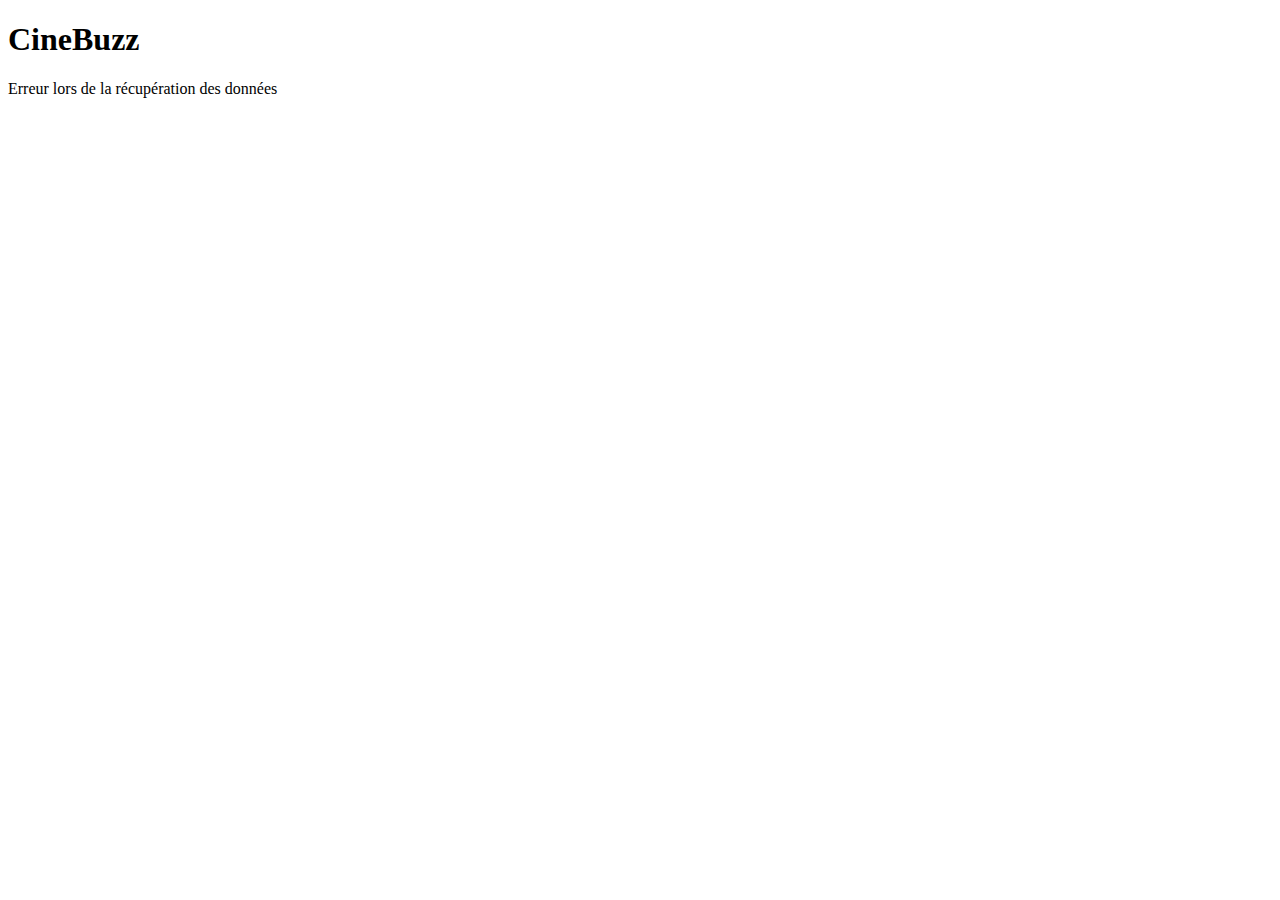
<file: index.html>
<!DOCTYPE html>
<html lang="en">
<head>
    <meta charset="UTF-8">
    <meta name="viewport" content="width=device-width, initial-scale=1.0">
    <title>Document</title>
</head>
<body>
    <h1>CineBuzz</h1>
    <div id="result"></div>
      <script>
    // URL de l'API
    const apiUrl = 'https://api.example.com/data';

    // En-têtes d’authentification (exemple)
    const headers = {
      'Authorization': 'Bearer eyJhbGciOiJIUzI1NiJ9.eyJhdWQiOiIwNGQzOGMwMThjNmVlNmFkOTlmZWY5ZTc2YmJlMTMzZCIsIm5iZiI6MTc2MjQzOTI3Ny4zLCJzdWIiOiI2OTBjYjA2ZGIxOWUxNDhiOGJkNzM3NTgiLCJzY29wZXMiOlsiYXBpX3JlYWQiXSwidmVyc2lvbiI6MX0.EM3PF-x0qytsnauGtxX3sOaHTrUZlwE6FYAZLAosTMY',
      'x-api-key': '04d38c018c6ee6ad99fef9e76bbe133d'
    };

    fetch(apiUrl, { headers })
      .then(response => response.json())
      .then(data => {
        // Afficher la réponse dans la page
        document.getElementById('result').innerText = JSON.stringify(data, null, 2);
      })
      .catch(error => {
        console.error('Erreur API:', error);
        document.getElementById('result').innerText = 'Erreur lors de la récupération des données';
      });
  </script>
</body>
</html>
</file>
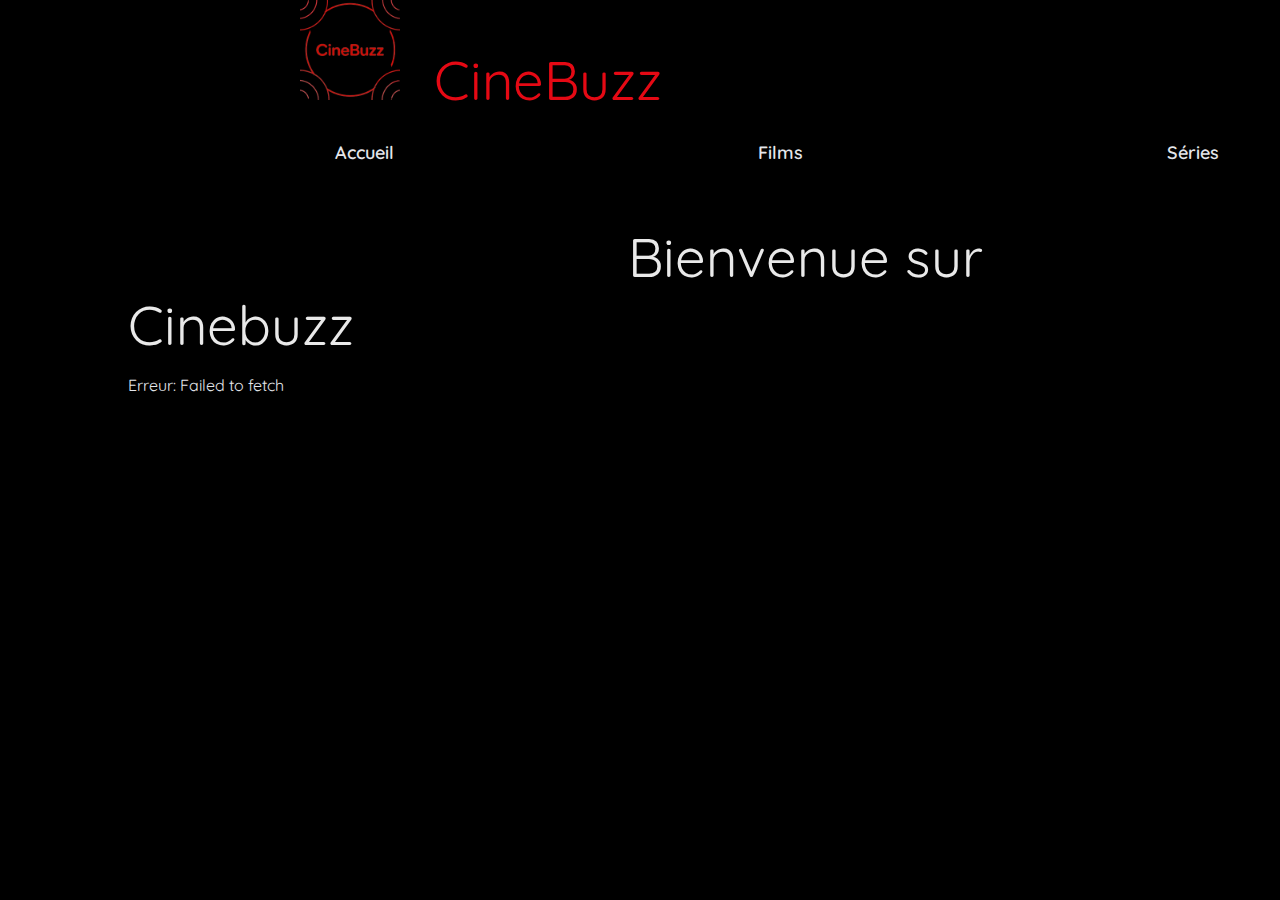
<file: CineBuzz.html>
<!DOCTYPE html>
<html lang="en">
<head>
    <meta charset="UTF-8">
    <meta name="viewport" content="width=device-width, initial-scale=1.0">
    <title>Cinébuzz.fr</title>
    <link rel="stylesheet" href="Cinebuzz.css">
    <link rel="stylesheet" href="https://www.w3schools.com/w3css/5/w3.css">
    <link rel="preconnect" href="https://fonts.googleapis.com">
    <link rel="preconnect" href="https://fonts.gstatic.com" crossorigin>
    <link href="https://fonts.googleapis.com/css2?family=Quicksand:wght@400;700&display=swap" rel="stylesheet">
    <script src="Cinebuzz.js"></script>
</head>
<body>
    <div style="display: block; align-items: end; text-indent: 300px;">
  <img src="logo.png" alt="logo" style="height: 100px; margin-right:30px;">
  <span id="title">CineBuzz</span>
    <div class="navbar">
        <a href="CineBuzz.html">Accueil</a>
        <a href="pageFilms.html">Films</a>
        <a href="pageSeries.html">Séries</a>
        <a href="login.html">Profil</a>
    </div>
    </div>
    <main>
        <h7>Bienvenue sur Cinebuzz</h7>
        <div id="results"></div>
    </main>
</body>
</html>
</file>
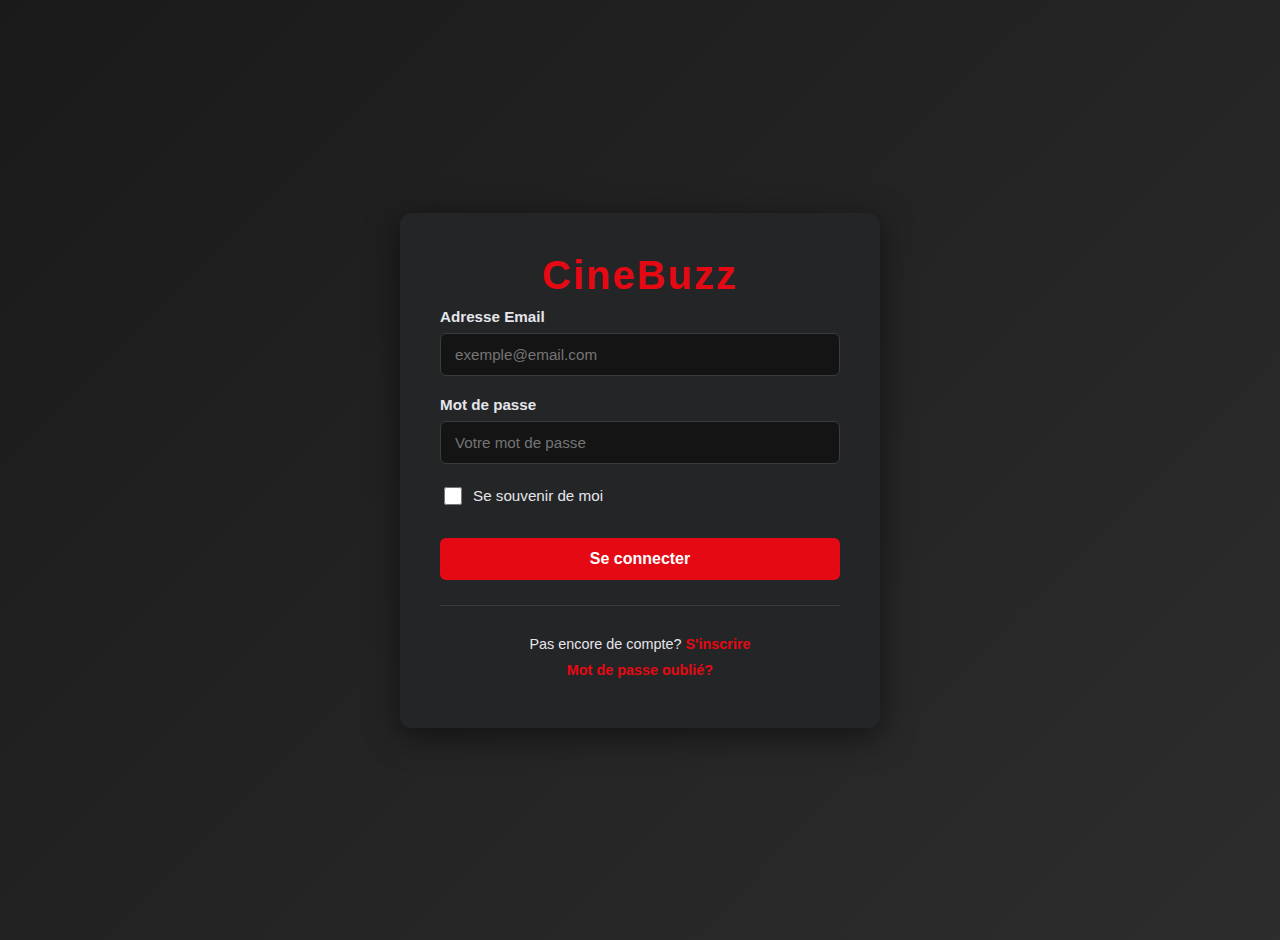
<file: login.html>
<!DOCTYPE html>
<html lang="fr">
<head>
    <meta charset="UTF-8">
    <meta name="viewport" content="width=device-width, initial-scale=1.0">
    <title>CineBuzz - Connexion</title>
    <link rel="stylesheet" href="Cinebuzz.css">
</head>
<body>
    <div class="login-container">
        <div class="login-card">
            <h1>CineBuzz</h1>
            
            <form id="loginForm" class="login-form">
                <div class="form-group">
                    <label for="email">Adresse Email</label>
                    <input 
                        type="email" 
                        id="email" 
                        name="email" 
                        placeholder="exemple@email.com" 
                        required
                    >
                </div>

                <div class="form-group">
                    <label for="password">Mot de passe</label>
                    <input 
                        type="password" 
                        id="password" 
                        name="password" 
                        placeholder="Votre mot de passe" 
                        required
                    >
                </div>

                <div class="form-group checkbox">
                    <input type="checkbox" id="remember" name="remember">
                    <label for="remember">Se souvenir de moi</label>
                </div>

                <button type="submit" class="btn-login">Se connecter</button>
            </form>

            <div class="login-footer">
                <p>Pas encore de compte? <a href="#signup">S'inscrire</a></p>
                <p><a href="#forgot">Mot de passe oublié?</a></p>
            </div>
        </div>
    </div>
    <script src="login.js"></script>
</body>
</html>
</file>
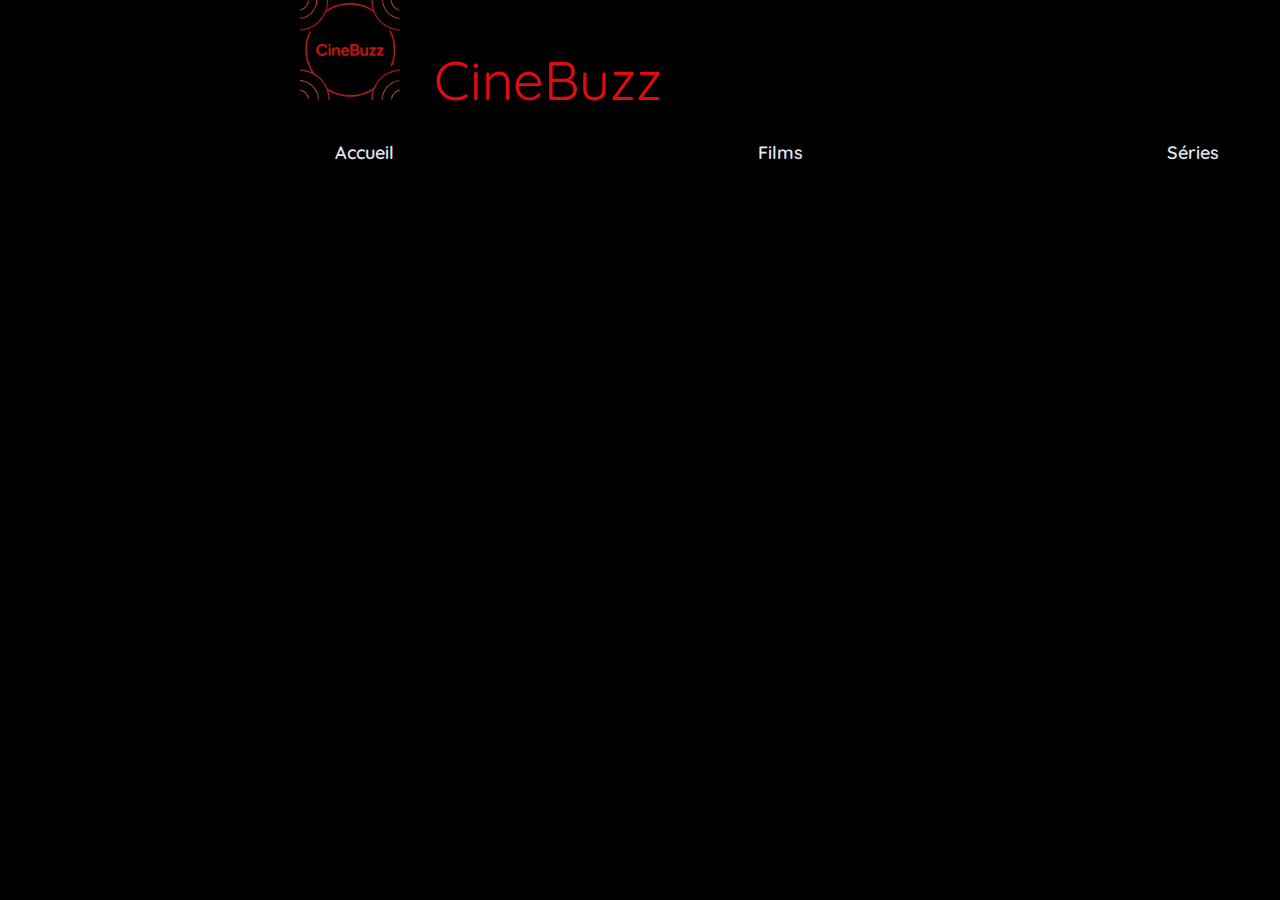
<file: pageFilms.html>
<!DOCTYPE html>
<html lang="en">
<head>
    <meta charset="UTF-8">
    <meta name="viewport" content="width=device-width, initial-scale=1.0">
    <link rel="stylesheet" href="Cinebuzz.css">
    <link rel="stylesheet" href="https://www.w3schools.com/w3css/5/w3.css">
    <link rel="preconnect" href="https://fonts.googleapis.com">
    <link rel="preconnect" href="https://fonts.gstatic.com" crossorigin>
    <link href="https://fonts.googleapis.com/css2?family=Quicksand:wght@400;700&display=swap" rel="stylesheet">
     <script src="pageFilms.js"></script>
    <title>Cinebuzz.fr/Films</title>
</head>
<body>
    <div style="display: block; align-items: end; text-indent: 300px;">
    <img src="logo.png" alt="logo" style="height: 100px; margin-right:30px;">
    <span id="title">CineBuzz</span>
    <div class="navbar">
        <a href="CineBuzz.html">Accueil</a>
        <a href="pageFilms.html">Films</a>
        <a href="pageSeries.html">Séries</a>
         <a href="login.html">Profil</a>
    </div>
    </div>
    <main>
        <div id="results"></div>
    </main>
</body>
</html>
</file>
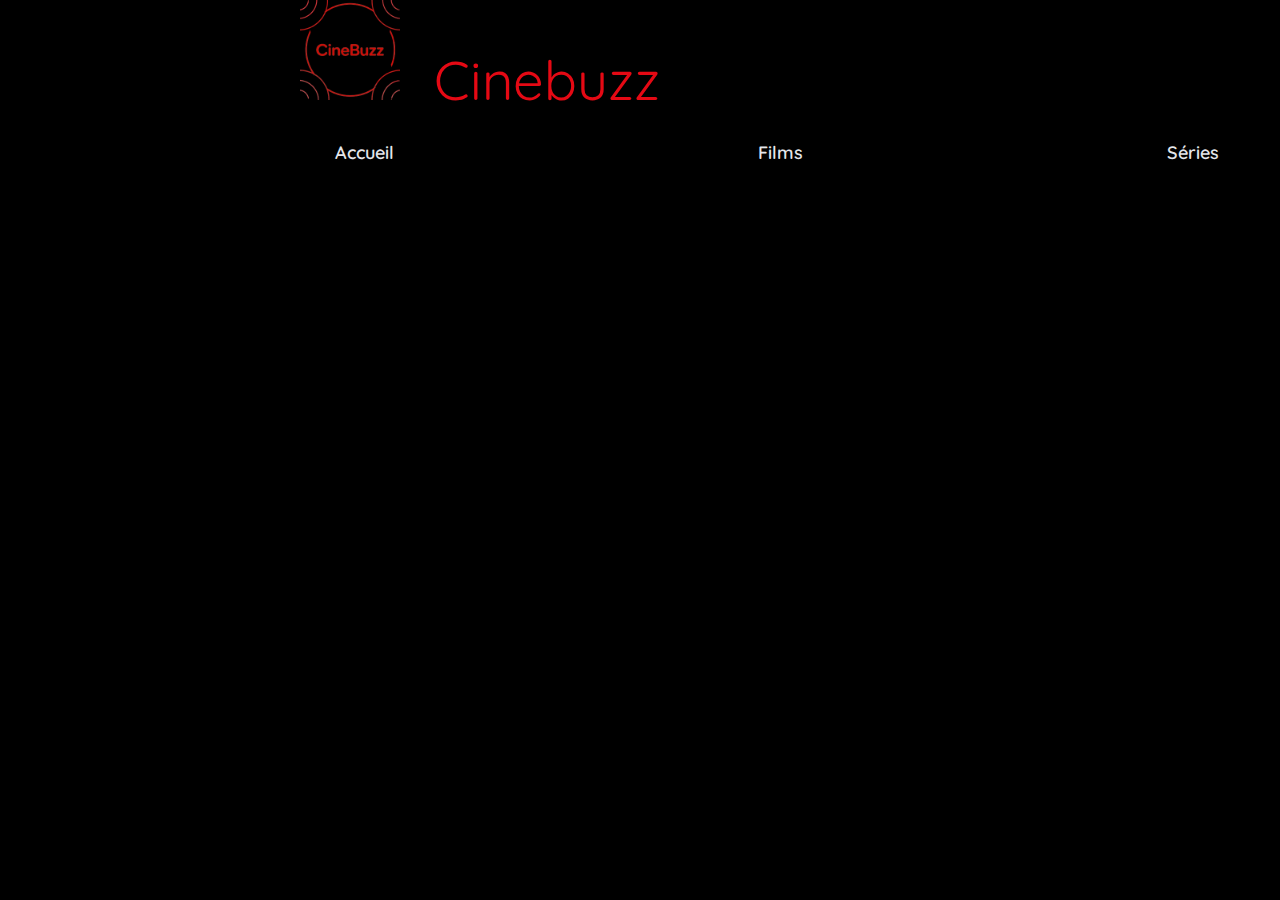
<file: pageProfil.html>
<!DOCTYPE html>
<html lang="en">
<head>
    <meta charset="UTF-8">
    <meta name="viewport" content="width=device-width, initial-scale=1.0">
    <link rel="stylesheet" href="Cinebuzz.css">
    <link rel="stylesheet" href="https://www.w3schools.com/w3css/5/w3.css">
    <link rel="preconnect" href="https://fonts.googleapis.com">
    <link rel="preconnect" href="https://fonts.gstatic.com" crossorigin>
    <link href="https://fonts.googleapis.com/css2?family=Quicksand:wght@400;700&display=swap" rel="stylesheet">
    <title>Document</title>
</head>
<body>
       <div style="display: block; align-items: end; text-indent: 300px;">
  <img src="logo.png" alt="logo" style="height: 100px; margin-right:30px;">
  <span id="title">Cinebuzz</span>
    <div class="navbar">
        <a href="CineBuzz.html">Accueil</a>
        <a href="pageFilms.html">Films</a>
        <a href="pageSeries.html">Séries</a>
        <a href="pageProfil.html">Profil</a>
    </div>
</body>
</html>
</file>
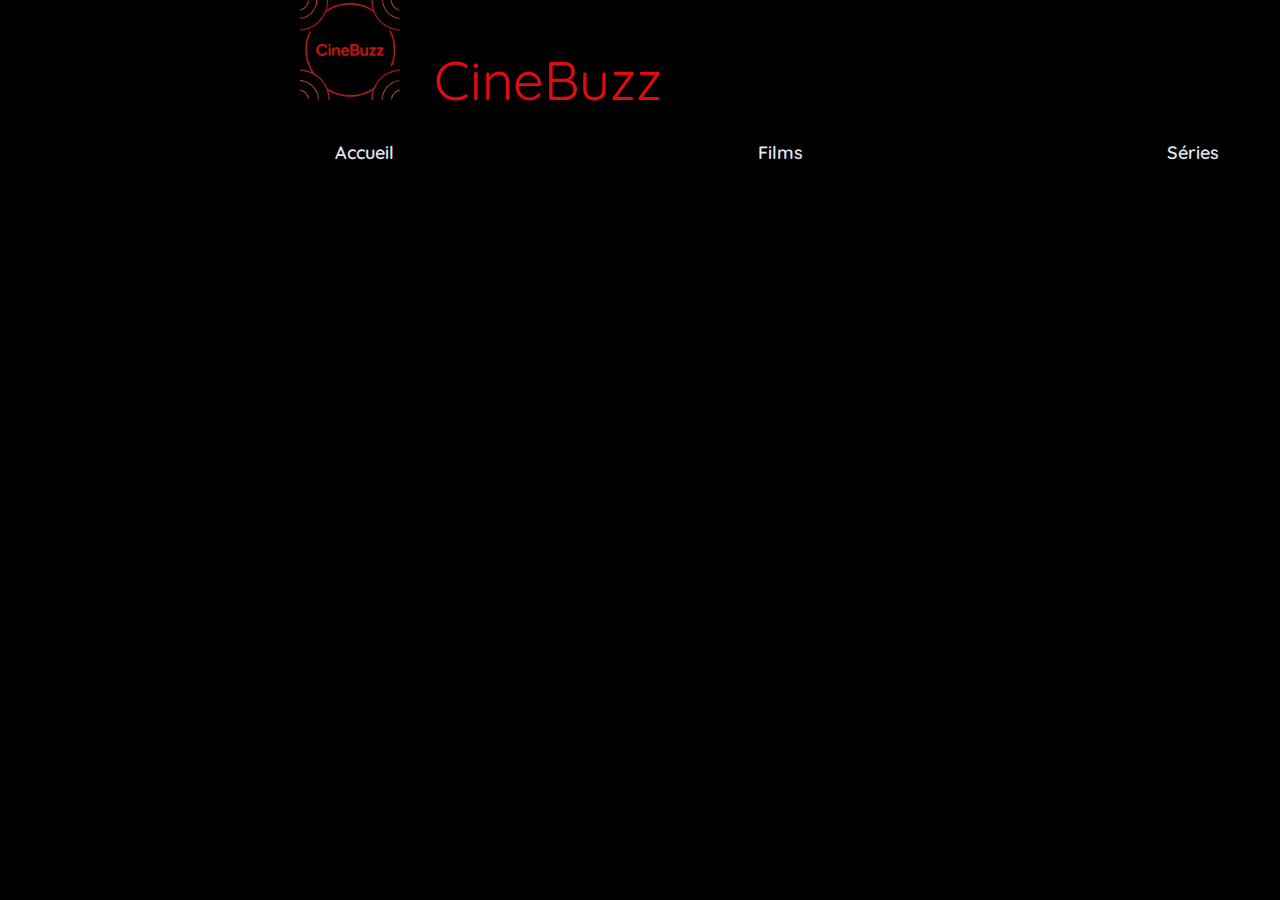
<file: pageSeries.html>
<!DOCTYPE html>
<html lang="en">
<head>
    <meta charset="UTF-8">
    <meta name="viewport" content="width=device-width, initial-scale=1.0">
    <link rel="stylesheet" href="Cinebuzz.css">
    <link rel="stylesheet" href="https://www.w3schools.com/w3css/5/w3.css">
    <link rel="preconnect" href="https://fonts.googleapis.com">
    <link rel="preconnect" href="https://fonts.gstatic.com" crossorigin>
    <link href="https://fonts.googleapis.com/css2?family=Quicksand:wght@400;700&display=swap" rel="stylesheet">
    <script src="pageSeries.js"></script>
    <title>Cinebuzz.fr/Séries</title>
</head>
<body>
      <div style="display: block; align-items: end; text-indent: 300px;">
  <img src="logo.png" alt="logo" style="height: 100px; margin-right:30px;">
  <span id="title">CineBuzz</span>
        <div class="navbar">
            <a href="CineBuzz.html">Accueil</a>
            <a href="pageFilms.html">Films</a>
            <a href="pageSeries.html">Séries</a>
             <a href="login.html">Profil</a>
        </div>
    </div>
    <main>
        <div id="results"></div>
    </main>
</body>
</html>
</file>
<file: Cinebuzz.css>
#title{
    text-indent: 500px;
    font-family: 'Quicksand', sans-serif;
    font-size: 340%;
    font-weight: 340%;
    color: #E50914;
}
.navbar {
    display: flex;
    justify-content: space-evenly;
    background-color: rgba(0, 0, 0);
    padding: 15px;
}
.navbar a {
    color: azure;
    text-decoration: none;
    text-align: center;
    padding: 15px 30px;
    font-size: 18px;
    font-family: 'Quicksand', sans-serif;
    transition: color 0.3s ease;
    cursor: pointer;
}
.navbar a:hover {
    color: #E50914;
}
body {
    background-color: #000;
    color: white;
    font-family: 'Quicksand', sans-serif;
}
@media (prefers-color-scheme: dark) {
    body {
        background-color: #000;
        color: white;
    }
}
h1{
    text-indent: 900px;
    font-family: 'Quicksand', sans-serif;
    font-size: 340%;
    font-weight: 340%;
    color: #E50914;
}

body {
    background: #000;
    color: #E4E6EB;
    font-family: 'Quicksand', sans-serif;
    margin: 0;
    min-height: 100vh;
}

.header {
    display: flex;
    align-items: center;
    background: #242526;
    padding: 0 40px 0 20px;
}

.logo {
    height: 70px;
    margin-right: 20px;
}

.brand-title {
    font-size: 2.3em;
    font-weight: 700;
    letter-spacing: 2px;
    margin-right: auto;
}

.navbar {
    display: flex;
    gap: 1.5em;
}

.navbar a {
    color: #E4E6EB;
    text-decoration: none;
    font-weight: 600;
    padding: 12px 20px;
    border-radius: 6px;
    transition: background .2s;
}

.navbar a.active, .navbar a:hover {
    background: #3A3B3C;
}

main {
    padding: 32px 10vw;
}

h1 {
    margin-bottom: 25px;
    font-size: 2em;
    font-weight: 700;
}

.movies-grid {
    display: grid;
    grid-template-columns: repeat(auto-fit, minmax(220px, 1fr));
    gap: 32px;
    margin-top: 20px;
    padding: 0 4vw; 
    box-sizing: border-box;
}

.movie-card {
    background: #242526;
    border-radius: 10px;
    box-shadow: 0 4px 16px #1113  ;
    padding: 16px;
    display: flex;
    flex-direction: column;
    align-items: stretch;
    transition: transform .15s ease, box-shadow .15s ease;
    will-change: transform;
    overflow: hidden; 
    min-height: 480px; 
}
.movie-card:hover {
    transform: translateY(-6px); 
}

.movie-card img {
    width: 100%; 
    height: auto;
    max-height: 350px; 
    object-fit: cover; 
    border-radius: 8px;
    margin-bottom: 14px;
    display: block;
}

.movie-card {
    align-items: stretch;
}

.movie-title {
    font-size: 1.15em;
    margin-bottom: 8px;
    color: #fff;
    text-align: center;
    font-weight: 700;
}

.movie-date {
    font-size: 0.97em;
    color: #b0b3b8;
    margin-bottom: 6px;
}

.movie-overview {
    font-size: 0.94em;
    color: #cfd2d6;
    text-align: center;
    margin-bottom: 6px;
}

.movie-overview {
    display: -webkit-box;
    -webkit-box-orient: vertical;
    overflow: hidden;
    text-overflow: ellipsis;
    text-align: left;
}

@media screen and (max-width: 600px) {
    .movies-grid {
        padding: 0 3vw;
    }
}

.movie-rating {
    font-size: 1em;
    color: #ffd166;
    text-align: center;
    margin-top: 8px;
    display: none; 
    font-weight: 700;
}

.movie-card.show-rating {
    box-shadow: 0 8px 24px #0008;
}

.movie-card.show-rating .movie-rating {
    display: block;
}

@media screen and (max-width: 800px){
    main {
        padding: 22px 4vw;
    }
    .header {
    flex-direction: column;
    gap: 10px;
    padding: 20px 10px;
    text-align: center;
    }
}
h7{
    display: flex;
    font-family: 'Quicksand', sans-serif;
    font-size: 340%;
    font-weight: 340%;
    color: #e9e9e9;
    text-indent: 500px;
}

.login-container {
    display: flex;
    justify-content: center;
    align-items: center;
    min-height: 100vh;
    background: linear-gradient(135deg, #1a1a1a 0%, #2d2d2d 100%);
    padding: 20px;
}

.login-card {
    background: #242526;
    border-radius: 12px;
    box-shadow: 0 8px 32px rgba(0, 0, 0, 0.5);
    padding: 40px;
    width: 100%;
    max-width: 400px;
    animation: slideIn 0.3s ease-out;
}

@keyframes slideIn {
    from {
        opacity: 0;
        transform: translateY(-20px);
    }
    to {
        opacity: 1;
        transform: translateY(0);
    }
}

.login-card h1 {
    text-align: center;
    color: #E50914;
    font-size: 2.5em;
    margin: 0 0 10px 0;
    text-indent: 0;
    letter-spacing: 2px;
}

.login-subtitle {
    text-align: center;
    color: #b0b3b8;
    font-size: 0.95em;
    margin-bottom: 30px;
}

.login-form {
    display: flex;
    flex-direction: column;
    gap: 20px;
}

.form-group {
    display: flex;
    flex-direction: column;
}

.form-group label {
    color: #E4E6EB;
    font-weight: 600;
    margin-bottom: 8px;
    font-size: 0.95em;
}

.form-group input[type="email"],
.form-group input[type="password"] {
    padding: 12px 14px;
    border: 1px solid #3A3B3C;
    border-radius: 6px;
    background: #141414;
    color: #E4E6EB;
    font-size: 0.95em;
    font-family: 'Quicksand', sans-serif;
    transition: border-color 0.2s ease, box-shadow 0.2s ease;
}

.form-group input[type="email"]:focus,
.form-group input[type="password"]:focus {
    outline: none;
    border-color: #E50914;
    box-shadow: 0 0 8px rgba(229, 9, 20, 0.3);
}

.form-group.checkbox {
    flex-direction: row;
    align-items: center;
    gap: 8px;
}

.form-group.checkbox input[type="checkbox"] {
    width: 18px;
    height: 18px;
    cursor: pointer;
    accent-color: #E50914;
}

.form-group.checkbox label {
    margin: 0;
    font-weight: 500;
    cursor: pointer;
}

.btn-login {
    padding: 12px;
    background: #E50914;
    color: white;
    border: none;
    border-radius: 6px;
    font-size: 1em;
    font-weight: 700;
    font-family: 'Quicksand', sans-serif;
    cursor: pointer;
    transition: background 0.2s ease, transform 0.1s ease;
    margin-top: 10px;
}

.btn-login:hover {
    background: #c40812;
    transform: translateY(-2px);
}

.btn-login:active {
    transform: translateY(0);
}

.login-footer {
    text-align: center;
    margin-top: 25px;
    border-top: 1px solid #3A3B3C;
    padding-top: 20px;
}

.login-footer p {
    margin: 10px 0;
    font-size: 0.9em;
}

.login-footer a {
    color: #E50914;
    text-decoration: none;
    font-weight: 600;
    transition: color 0.2s ease;
}

.login-footer a:hover {
    color: #ffd166;
}

@media screen and (max-width: 600px) {
    .login-card {
        padding: 30px 20px;
    }
    
    .login-card h1 {
        font-size: 2em;
    }
}
</file>
